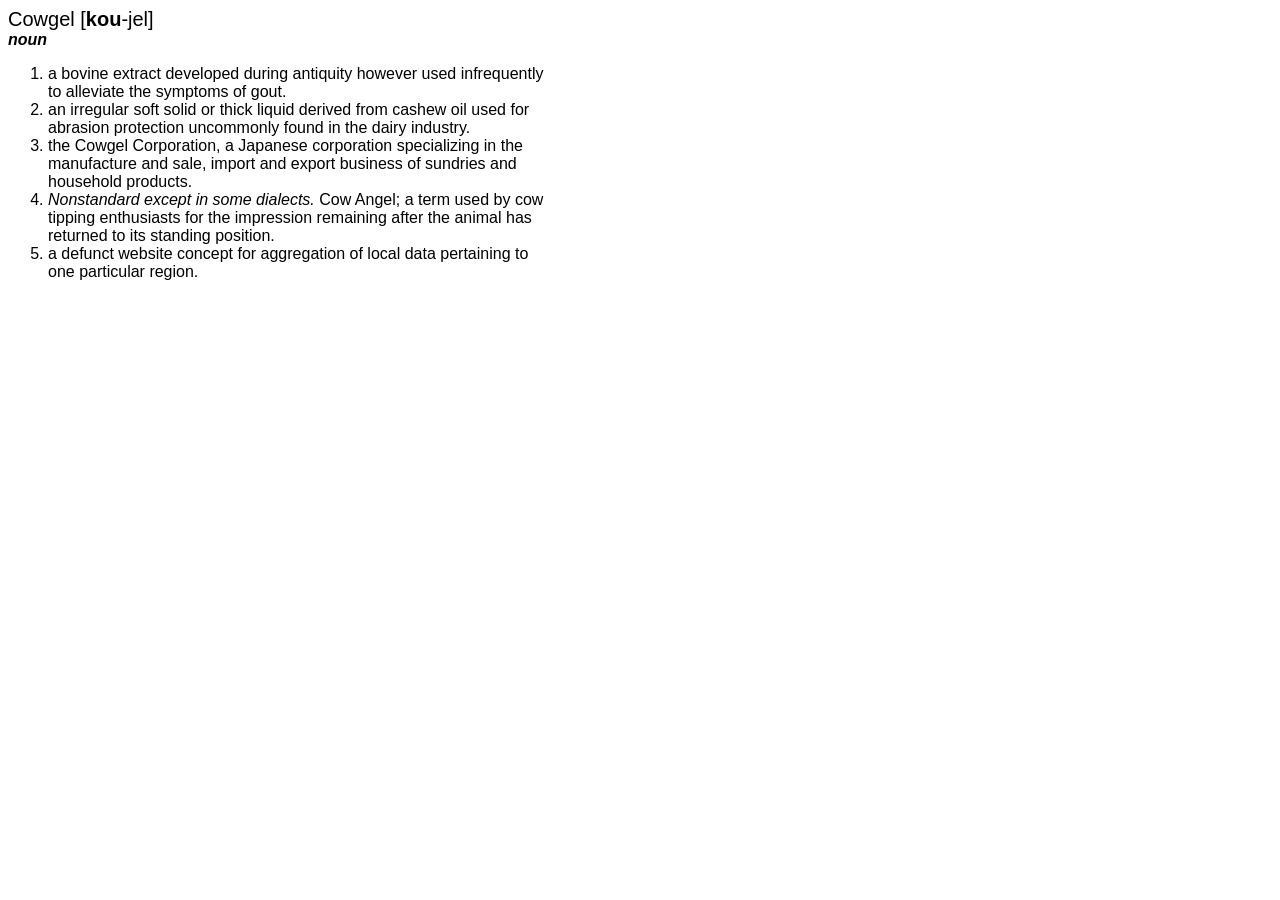
<file: index.html>
<html>
<body>
	<div style="font-family:trebuchet ms,sans-serif">
		<div style="font-size:20px;">Cowgel [<span style="font-weight:bolder;">kou</span>-jel]</div>
		<div style="font-style:italic;font-weight:bold;">noun</div>
		<div style="width:550px;">
			<ol>
				<li>a bovine extract developed during antiquity however used infrequently to alleviate the symptoms of gout.</li>
				<li>an irregular soft solid or thick liquid derived from cashew oil used for abrasion protection uncommonly found in the dairy industry.</li>
				<li>the Cowgel Corporation, a Japanese corporation specializing in the manufacture and sale, import and export business of sundries and household products.</li>
				<li><span style="font-style:italic;">Nonstandard except in some dialects.</span> Cow Angel; a term used by cow tipping enthusiasts for the impression remaining after the animal has returned to its standing position.</li>
				<li>a defunct website concept for aggregation of local data pertaining to one particular region.</li>
			</ol>
		</div>
	</div>
</body>
</html>
</file>
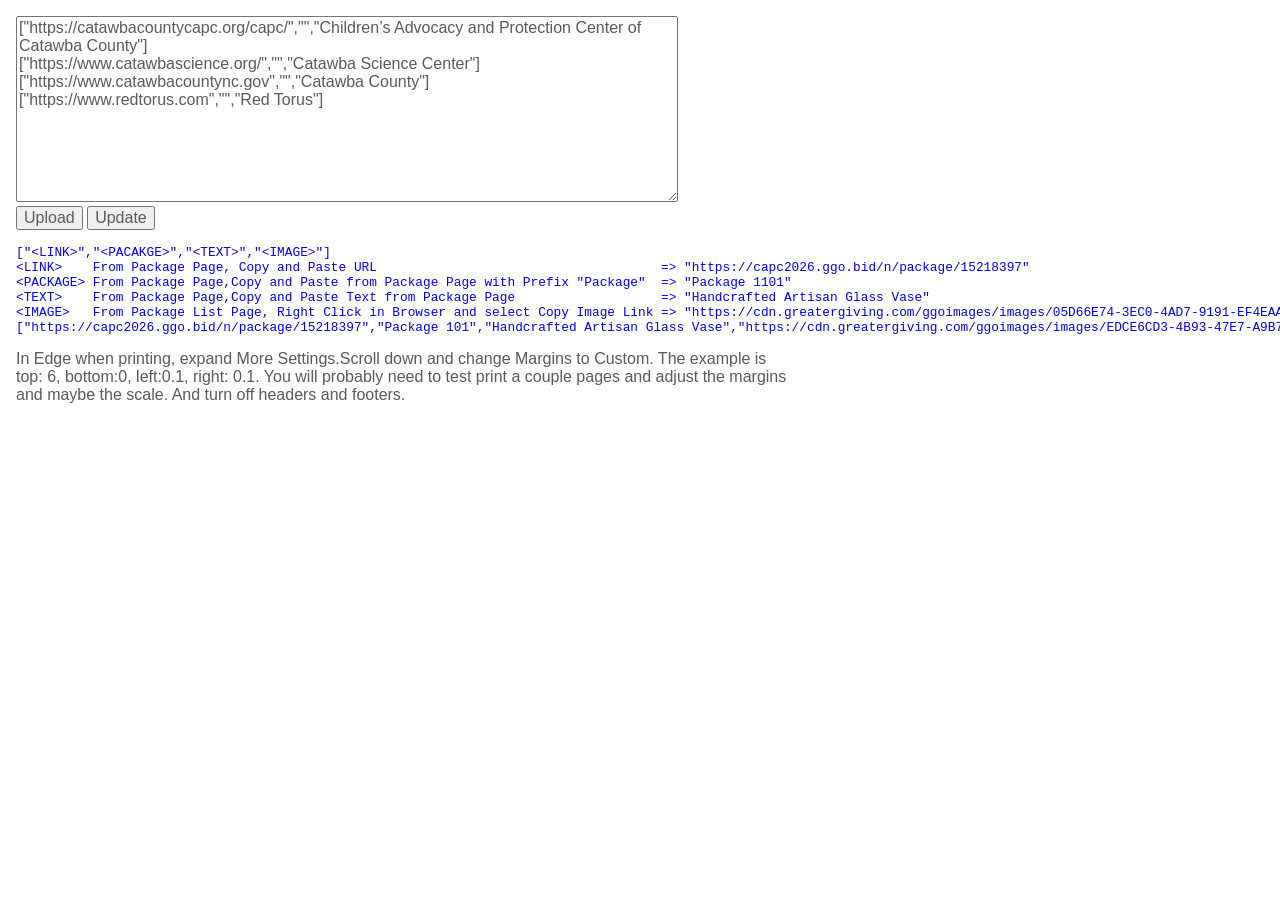
<file: qrcode.html>
<!DOCTYPE html>
<html lang="en">
<head>
    <meta charset="utf-8">
    <meta name="viewport" content="width=device-width, initial-scale=1">
    <!--
    <meta http-equiv="Content-Security-Policy" content="default-src 'self'; img-src 'self' data:; child-src 'none'; script-src 'strict-dynamic' 'nonce-R4nd0m'; object-src 'none'; base-uri 'none';">
    -->
    <link rel="icon" href="data:,">
    <title>QR Codes Generation</title>
    <meta name="description" content="">
    <!--<link rel="stylesheet" href="./css/site.css">-->
    <link rel="stylesheet" href="./css/display.css">
    <script nonce="R4nd0m" src="./js/qrcode.lib.js"></script>
    <script nonce="R4nd0m" type="module" src="./js/qrcode.js"></script>
</head>
<body>
    <main id="qrcode">
        <div id="form">
            <textarea id="more" rows="10" cols="72" title="more">
["https://catawbacountycapc.org/capc/","","Children’s Advocacy and Protection Center of Catawba County"]
["https://www.catawbascience.org/","","Catawba Science Center"]
["https://www.catawbacountync.gov","","Catawba County"]
["https://www.redtorus.com","","Red Torus"]
            </textarea>
            <br>
            <button id="btn-data-upload" type="button">Upload</button>&nbsp;<button id="update" type="button">Update</button>
            <br>
            <div class="message instructions no-print">
["&lt;LINK&gt;","&lt;PACAKGE&gt;","&lt;TEXT&gt;","&lt;IMAGE&gt;"]
&lt;LINK&gt;    From Package Page, Copy and Paste URL                                     => "https://capc2026.ggo.bid/n/package/15218397"
&lt;PACKAGE&gt; From Package Page,Copy and Paste from Package Page with Prefix "Package"  => "Package 1101"
&lt;TEXT&gt;    From Package Page,Copy and Paste Text from Package Page                   => "Handcrafted Artisan Glass Vase"
&lt;IMAGE&gt;   From Package List Page, Right Click in Browser and select Copy Image Link => "https://cdn.greatergiving.com/ggoimages/images/05D66E74-3EC0-4AD7-9191-EF4EAAE240CE"
["https://capc2026.ggo.bid/n/package/15218397","Package 101","Handcrafted Artisan Glass Vase","https://cdn.greatergiving.com/ggoimages/images/EDCE6CD3-4B93-47E7-A9B7-987D93AAB75A"]
            </div>
             <div class="message no-print">In Edge when printing, expand More Settings.Scroll down and change Margins to Custom. The example is top: 6, bottom:0, left:0.1, right: 0.1. You will probably need to test print a couple pages and adjust the margins and maybe the scale. And turn off headers and footers.</div>
        </div>
		<div id="output" class="show-image"></div>
    </main>
</body>
</html>
</file>
<file: css/site.css>
* {
  color: rgba(33,33,33,1);
  color: rgba(90,90,90,1);
  font-family: Geneva, Verdana, sans-serif;
  font-size: 12pt;
}

body {
  margin: 0 1.0em 2.0em 1.0em;
}

main {
  width: 100%;
  max-width: 800px;
  margin-left: auto;
  margin-right: auto;
}

h1 {
  color: rgba(30,108,147,1);
  color: rgba(17,68,68,0.8);
  color: rgba(17,68,68,1);
  font-size: 3.0em;
  font-weight: 100;
  line-height: 1.1;
  text-align: center;
}

a {
    color: inherit;
    text-decoration: none;
}

.hide {
    display: none;
}

footer {
  position: fixed;
  left: 0;
  bottom: 0;
  width: 100%;
  text-align: center;
  z-index: 1;
  font-size: 0.8em;
  padding-bottom: 2px;
}

.word {
  font-size: 1.75em;
}

.emphasis {
  font-size: 1.0em;
  font-weight: bold;
}

.part {
  font-size: 1.25em;
}

ol.defs {
  list-style-type: decimal;
  margin-left: 2.0em; 
  margin-right: 2.0em; 
  padding: 0;
}

ol.defs li {
  margin-bottom: 0.8em;
}
</file>
<file: css/display.css>
* {
  color: rgba(33,33,33,1);
  color: rgba(90,90,90,1);
  font-family: Geneva, Verdana, sans-serif;
  font-size: 12pt;
}

body {
  margin: 1.0em 1.0em 1.0em 1.0em;
}

main {
  width: 800px;
  width: 776px;
}

a {
    color: inherit;
    /*text-decoration: none;*/
}

.hide {
    display: none;
}

.instructions {
    font-family: monospace;
    font-size: 0.8em;
    color: blue;
    white-space: pre;
}

@media print {
  form, #form, .no-print{
    display: none !important;
  }
  body {
    margin: 0.0em 1.0em 0.0em 1.0em;
  }
  #output {
    margin-left: auto;
    margin-right: auto;
  }
}

#output {
  width: 800px;
  width: 760px;
  width: 776px;
  /*
  margin-left: auto;
  margin-right: auto;
  */
  display: flex;
  flex-direction: row;
  flex-wrap: wrap;
}

#output * {
  font-family: "Roboto Slab", sans-serif;
  box-sizing: border-box;
  
}
#output .wrapper {
  border: 1px solid grey;
  padding: 5px 5px 5px 5px;
  width: 500px;
  width: 360px;
  display: grid;
  grid-template-areas:
  "code title"
  "code package";
  grid-template-columns: 1fr 3fr;
  grid-template-rows: 5fr 1fr;
  margin-bottom: 1.0em;
}
#output .wrapper-no:nth-of-type(6n) {
  /*border: 1px solid red;*/
  break-after: page;
}
#output.show-image .wrapper:nth-of-type(even) {
  /*border: 1px solid red;*/
  margin-left: 30px;
  margin-left: 46px;
  /*break-after: page;*/
  break-after: always;
}
#output.show-image .wrapper {
  break-inside: avoid;
  margin-top: 500px;
  margin-top: 20px;
  margin-top: 0.5em;
  margin-bottom: 0;
  margin-bottom: 0.5em;
  grid-template-areas:
  "image image"
  "code title"
  "code package";
  grid-template-rows: 12fr 5fr 1fr;
  padding: 5px 5px 5px 5px;
  page-break-before: always;
  /*break-after: page;*/
}
#output .qrcode {
  /*border: 1px solid orange;*/
  grid-area: code;
  margin-right: 10px;
  align-self: end;
}
#output .qr-package {
  grid-area: package;
  color: grey;
  color: dimgrey;
  font-size: 0.8em;
  padding-top: 3px;
  text-align: right;
  align-self: end;
}
#output .qr-title {
  grid-area: title;
  font-size: 1.3em;
  font-weight: bold;
}
#output canvas {
  display: none;
}
#output .image {
  display: none;
}
#output.show-image .image {
  display: initial;
  grid-area: image;
  max-width: 480px;
  max-height: 600px;
  max-width: 256px;
  max-height: 256px;
  padding: 10px;
  align-self: center;
  justify-self: center;
}
</file>
